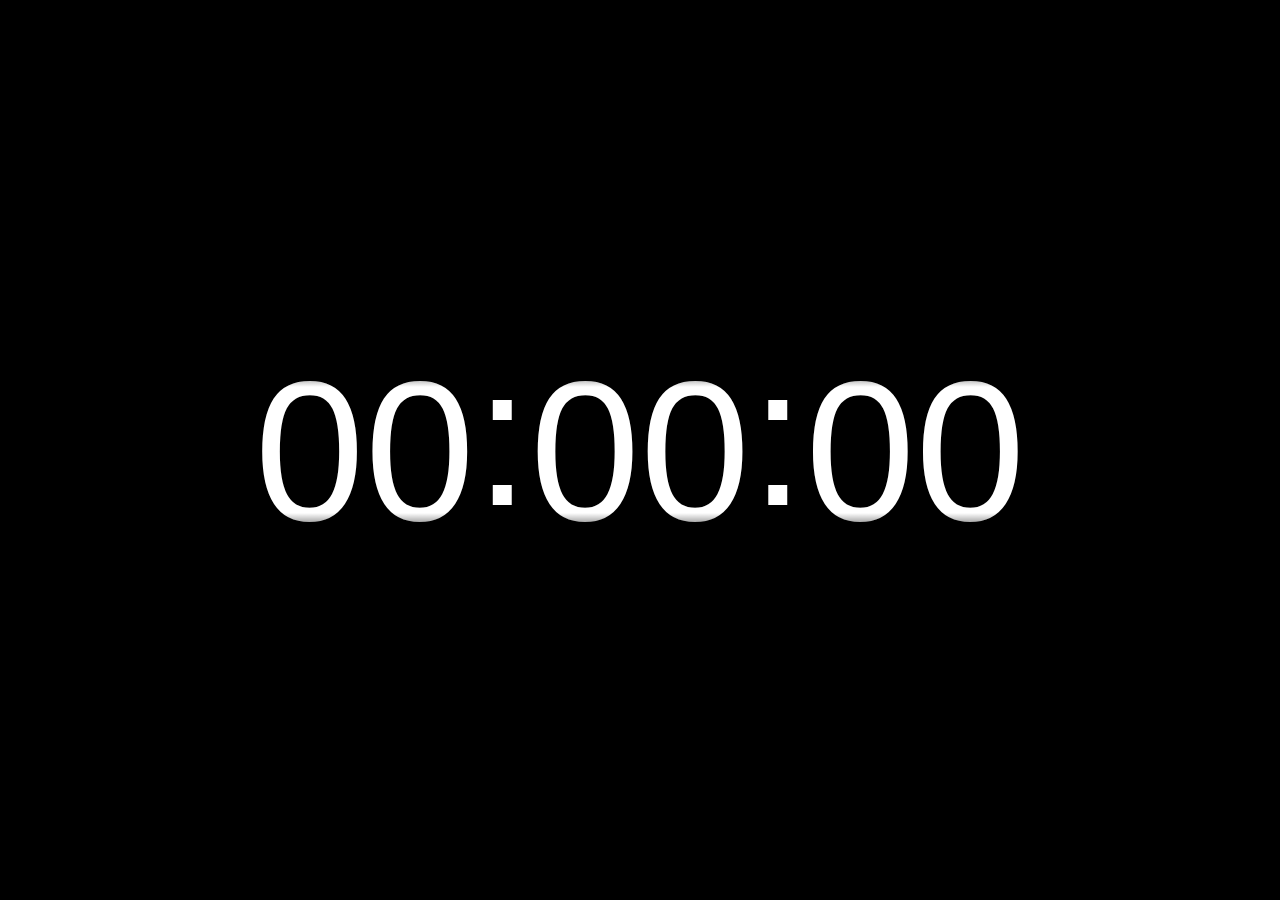
<file: index.html>
<!DOCTYPE html>
<html lang="en">
<head>
    <meta charset="UTF-8">
    <title>Seu tempo</title>
    <link rel="stylesheet" href="styles.css">
</head>

<body>
<div class="clock">
  <div class="hours">
    <div class="first">
      <div class="number">0</div>
    </div>
    <div class="second">
      <div class="number">0</div>
    </div>
  </div>
  <div class="tick">:</div>
  <div class="minutes">
    <div class="first">
      <div class="number">0</div>
    </div>
    <div class="second">
      <div class="number">0</div>
    </div>
  </div>
  <div class="tick">:</div>
  <div class="seconds">
    <div class="first">
      <div class="number">0</div>
    </div>
    <div class="second infinite">
      <div class="number">0</div>
    </div>
  </div>
</div>

 <script src="index.js" charset="utf-8"></script>
</body>
</html>
</file>
<file: styles.css>
* {
  margin: 0;
  padding: 0;
  box-sizing: border-box;
}

html, body {
  height: 100%;
  width: 100%;
}

body {
  background: black;
  display: flex;
  justify-content: center;
  align-items: center;
}

.clock {
  height: 20vh;
  color: white;
  font-size: 22vh;
  font-family: sans-serif;
  line-height: 20.4vh;
  display: flex;
  position: relative;
  /*background: green;*/
  overflow: hidden;
}

.clock::before, .clock::after {
  content: '';
  width: 7ch;
  height: 3vh;
  background: linear-gradient(to top, transparent, black);
  position: absolute;
  z-index: 2;
}

.clock::after {
  bottom: 0;
  background: linear-gradient(to bottom, transparent, black);
}

.clock > div {
  display: flex;
}

.tick {
  line-height: 17vh;
}

.tick-hidden {
  opacity: 0;
}

.move {
  animation: move linear 1s infinite;
}

@keyframes move {
  from {
    transform: translateY(0vh);
  }
  to {
    transform: translateY(-20vh);
  }
}
</file>
